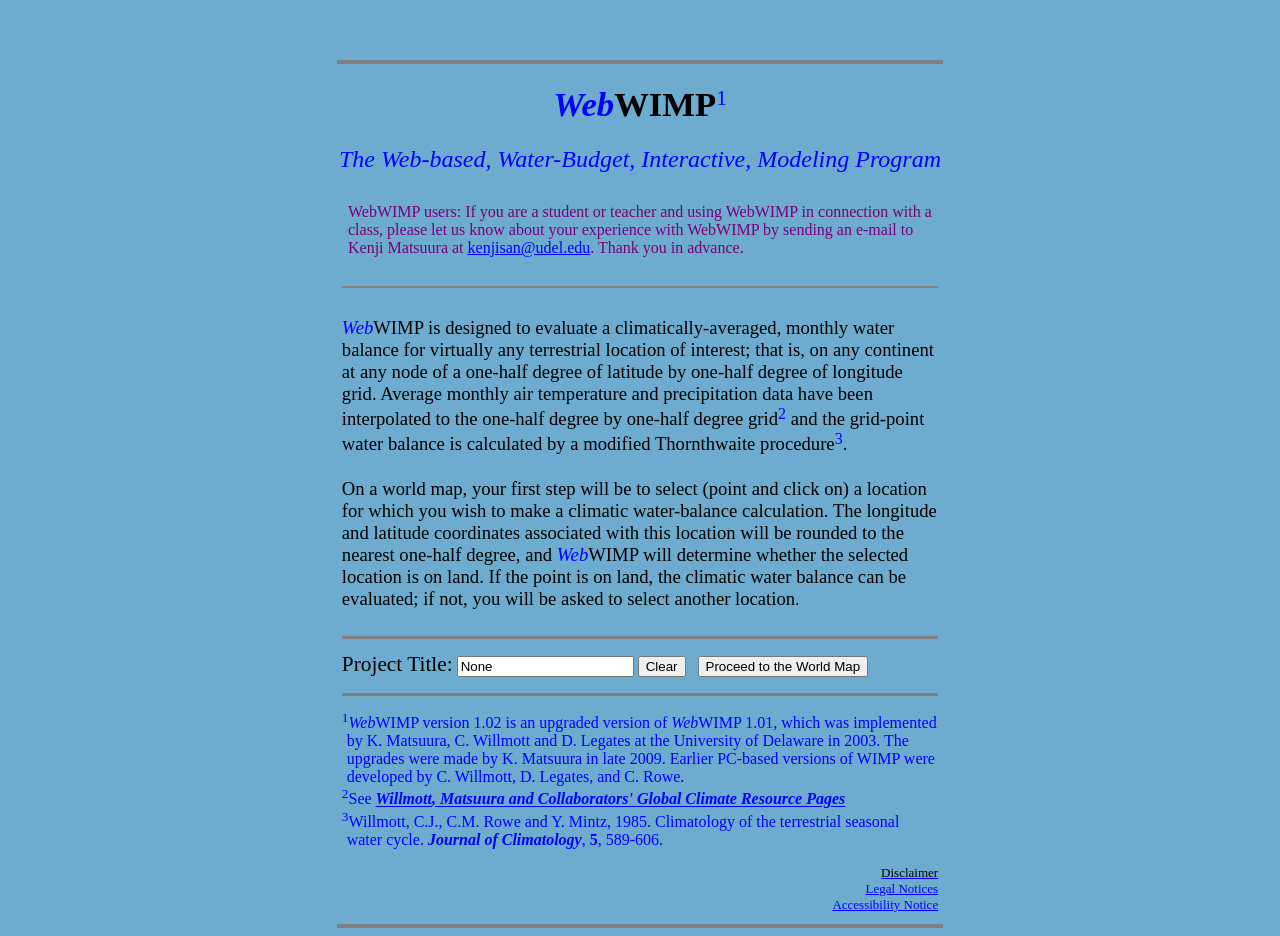
<file: References/UDel-WebWIMP/public_html/index.html>
<!-- saved from url=(0022)http://internet.e-mail -->
<!DOCTYPE HTML PUBLIC "-//W3C//DTD HTML 4.0 Transitional//EN">
<!-- saved from url=(0035)https://davinci.geog.udel.edu/~wimp/ -->
<html xmlns:v="urn:schemas-microsoft-com:vml"
xmlns:o="urn:schemas-microsoft-com:office:office"
xmlns:w="urn:schemas-microsoft-com:office:word"
xmlns:st1="urn:schemas-microsoft-com:office:smarttags"
xmlns="https://www.w3.org/TR/REC-html40">

<head>
<script>                                                                                                            
    //function changeScreenSize(w,h)                                                                                    
    //{ window.resizeTo( w,h ) }                                                                                        
</script>                             
<meta http-equiv=Content-Type content="text/html; charset=windows-1252">
<meta name=ProgId content=Word.Document>
<meta name=Generator content="Microsoft Word 10">
<meta name=Originator content="Microsoft Word 10">
<link rel=File-List href="Web%20WIMP_page_1_files/filelist.xml">
<link rel=Edit-Time-Data href="Web%20WIMP_page_1_files/editdata.mso">
<!--[if !mso]>
<style>
v\:* {behavior:url(#default#VML);}
o\:* {behavior:url(#default#VML);}
w\:* {behavior:url(#default#VML);}
.shape {behavior:url(#default#VML);}
</style>
<![endif]-->
<title>Web WIMP</title>
<o:SmartTagType namespaceuri="urn:schemas-microsoft-com:office:smarttags"
 name="place"/>
<o:SmartTagType namespaceuri="urn:schemas-microsoft-com:office:smarttags"
 name="PlaceName"/>
<o:SmartTagType namespaceuri="urn:schemas-microsoft-com:office:smarttags"
 name="PlaceType"/>
<!--[if gte mso 9]><xml>
 <o:DocumentProperties>
  <o:Author> </o:Author>
  <o:Template>Normal</o:Template>
  <o:LastAuthor> </o:LastAuthor>
  <o:Revision>24</o:Revision>
  <o:TotalTime>67</o:TotalTime>
  <o:Created>2003-11-04T23:46:00Z</o:Created>
  <o:LastSaved>2003-11-12T02:33:00Z</o:LastSaved>
  <o:Pages>1</o:Pages>
  <o:Words>230</o:Words>
  <o:Characters>1311</o:Characters>
  <o:Lines>10</o:Lines>
  <o:Paragraphs>3</o:Paragraphs>
  <o:CharactersWithSpaces>1538</o:CharactersWithSpaces>
  <o:Version>10.2625</o:Version>
 </o:DocumentProperties>
</xml><![endif]--><!--[if gte mso 9]><xml>
 <w:WordDocument>
  <w:Zoom>125</w:Zoom>
  <w:SpellingState>Clean</w:SpellingState>
  <w:GrammarState>Clean</w:GrammarState>
  <w:BrowserLevel>MicrosoftInternetExplorer4</w:BrowserLevel>
 </w:WordDocument>
</xml><![endif]--><!--[if !mso]><object
 classid="clsid:38481807-CA0E-42D2-BF39-B33AF135CC4D" id=ieooui></object>
<style>
st1\:*{behavior:url(#ieooui) }
</style>
<![endif]-->
<style>
<!--
 /* Style Definitions */
 p.MsoNormal, li.MsoNormal, div.MsoNormal
	{mso-style-parent:"";
	margin:0in;
	margin-bottom:.0001pt;
	mso-pagination:widow-orphan;
	font-size:12.0pt;
	font-family:"Times New Roman";
	mso-fareast-font-family:"Times New Roman";}
h1
	{mso-margin-top-alt:auto;
	margin-right:0in;
	mso-margin-bottom-alt:auto;
	margin-left:0in;
	mso-pagination:widow-orphan;
	mso-outline-level:1;
	font-size:24.0pt;
	font-family:"Times New Roman";}
a:link, span.MsoHyperlink
	{color:blue;
	text-decoration:underline;
	text-underline:single;}
a:visited, span.MsoHyperlinkFollowed
	{color:blue;
	text-decoration:underline;
	text-underline:single;}
address
	{margin:0in;
	margin-bottom:.0001pt;
	mso-pagination:widow-orphan;
	font-size:12.0pt;
	font-family:"Times New Roman";}
span.SpellE
	{mso-style-name:"";
	mso-spl-e:yes;}
@page Section1
	{size:8.5in 11.0in;
	margin:1.0in 1.25in 1.0in 1.25in;
	mso-header-margin:.5in;
	mso-footer-margin:.5in;
	mso-paper-source:0;}
div.Section1
	{page:Section1;}
-->
</style>
<!--[if gte mso 10]>
<style>
 /* Style Definitions */
 table.MsoNormalTable
	{mso-style-name:"Table Normal";
	mso-tstyle-rowband-size:0;
	mso-tstyle-colband-size:0;
	mso-style-noshow:yes;
	mso-style-parent:"";
	mso-padding-alt:0in 5.4pt 0in 5.4pt;
	mso-para-margin:0in;
	mso-para-margin-bottom:.0001pt;
	mso-pagination:widow-orphan;
	font-size:10.0pt;
	font-family:"Times New Roman";}
</style>
<![endif]--><!---<body bgcolor=#ffffff background="whem.emboss.gif"> ---><!--[if gte mso 9]><xml>
 <o:shapedefaults v:ext="edit" spidmax="4098"/>
</xml><![endif]--><!--[if gte mso 9]><xml>
 <o:shapelayout v:ext="edit">
  <o:idmap v:ext="edit" data="1"/>
 </o:shapelayout></xml><![endif]-->
</head>

<!--<body bgcolor="#6DACCF" lang=EN-US link=blue vlink=blue style='tab-interval: .5in' onload="changeScreenSize(850,980)"> -->
<body bgcolor="#6DACCF" lang=EN-US style='tab-interval: .5in' onload="changeScreenSize(850,980)">


<div class=Section1>

<p class=MsoNormal style='margin-bottom:12.0pt'><br style='mso-special-character:
line-break'>
<![if !supportLineBreakNewLine]><br style='mso-special-character:line-break'>
<![endif]></p>

<div class=MsoNormal align=center style='text-align:center'>

<hr size=4 width=604 style='width:453.25pt' noshade color=gray align=center>

</div>

<h1 align=center style='text-align:center'><i style='mso-bidi-font-style:normal'><span
style='font-size:26.0pt;color:blue'>Web</span></i><span style='font-size:26.0pt'>WIMP</span><sup><span
style='font-size:16.0pt;color:blue;font-weight:normal;mso-bidi-font-weight:
bold'>1</span></sup><span style='font-size:26.0pt;color:#3366FF'><o:p></o:p></span></h1>

<address style='text-align:center'><span style='font-size:18.0pt;color:blue'>The
Web-based, Water-Budget, Interactive, Modeling Program</span><span
style='font-size:18.0pt;font-style:normal'><br style='mso-special-character:
line-break'>
<![if !supportLineBreakNewLine]><br style='mso-special-character:line-break'>
<![endif]><o:p></o:p></span></address>

<center>
<table border=0 width=590 cols=1 style="font-size:14:font-family">
<tr><td><font face="Times New Roman" color="#7a0177">WebWIMP users: If you are a student or teacher and using 
WebWIMP in connection with a class, please let 
us know about your experience with WebWIMP by sending an e-mail to Kenji Matsuura at 
<a href="mailto:kenjisan@udel.edu">kenjisan@udel.edu</a>.  
Thank you in advance.  
</font></td></tr>
</table>
</center>
<br>

<hr size=2 width=593 style='width:445.0pt' noshade color=gray align=center>
<br>

<div align=center>

<table class=MsoNormalTable border=0 cellpadding=0 width=600 style='width:6.25in;
 mso-cellspacing:1.5pt;mso-padding-alt:0in 5.4pt 0in 5.4pt' cols=1>
 <tr style='mso-yfti-irow:0;height:145.35pt'>
  <td style='padding:.75pt .75pt .75pt .75pt;height:145.35pt'>
  <p class=MsoNormal><span class=SpellE><i style='mso-bidi-font-style:normal'><span
  style='font-size:14.0pt;color:blue'>Web</span></i><span style='font-size:
  14.0pt'>WIMP</span></span><span style='font-size:14.0pt'> is designed to
  evaluate a climatically-averaged, monthly water balance for virtually any
  terrestrial location of interest; that is, on any continent at any node of a one-half
  degree of latitude by one-half degree of longitude grid. Average monthly air
  temperature and precipitation data have been interpolated to the one-half
  degree by one-half degree grid</span><sup><span style='font-size:12.0pt;
  color:blue'>2</span></sup><span style='font-size:14.0pt'> and the grid-point
  water balance is calculated by a modified <span class=SpellE>Thornthwaite</span>
  procedure</span><sup><span style='font-size:12.0pt;color:blue'>3</span></sup><span
  style='font-size:14.0pt'>. <o:p></o:p></span></p>
  <p class=MsoNormal><span style='font-size:14.0pt'><o:p>&nbsp;</o:p></span></p>
  <p class=MsoNormal><span style='font-size:14.0pt'>On a world map, your first
  step will be to select (point and click on) a location for which you wish to
  make a climatic water-balance calculation.<span style='mso-spacerun:yes'>
  </span>The longitude and latitude coordinates associated with this location
  will be rounded to the nearest one-half degree, and <span class=SpellE><i
  style='mso-bidi-font-style:normal'><span style='color:blue'>Web</span></i>WIMP</span>
  will determine whether the selected location is on land.<span style='mso-spacerun:yes'> </span>If the point is on land, the climatic water
  balance can be evaluated; if not, you will be asked to select another
  location</span>.</p>
  <p class=MsoNormal><o:p>&nbsp;</o:p></p>
  <div class=MsoNormal align=center style='text-align:center'>
  <hr size=3 width=594 style='width:445.75pt' noshade color=gray align=center>
  </div>
  <p class=MsoNormal align=center style='text-align:center'></p>
  </td>
 </tr>
 <tr style='mso-yfti-irow:1;height:43.05pt'>
  <td style='padding:.75pt .75pt .75pt .75pt;height:43.05pt'>
  <FORM action="http://cyclops.deos.udel.edu/wimp/public_html/wimp_map.php" METHOD="POST">
   	<span style='font-size:16.0pt'>Project Title:</span> 
   	<INPUT TYPE="text" NAME="yname" SIZE=20 value="None">                     
   	<INPUT TYPE="reset"  VALUE="Clear">&nbsp&nbsp 
   	<INPUT TYPE="submit" VALUE="Proceed to the World Map"> 
  </FORM>                                                                              
  <hr size=3 width=594 style='width:445.75pt' noshade color=gray align=center>
  </td>
 </tr>
 <tr style='mso-yfti-irow:2;mso-yfti-lastrow:yes;height:24.2pt'>
  <td style='padding:.75pt .75pt .75pt .75pt;height:24.2pt'>

  <address style='margin-left:.05in;text-indent:-.05in'><sup><span
  style='color:blue;font-style:normal'>1</span></sup><span style='color:blue;
  mso-bidi-font-style:normal'>Web</span><span style='color:blue;font-style:
  normal'>WIMP version 1.02 is an upgraded version of 
  <i>Web</i>WIMP 1.01, which was implemented by K. Matsuura, C. <span class=SpellE>Willmott</span>
  and D. Legates at the </span><st1:place><st1:PlaceType><span
    style='color:blue;font-style:normal'>University</span></st1:PlaceType><span
   style='color:blue;font-style:normal'> of </span><st1:PlaceName><span
    style='color:blue;font-style:normal'>Delaware</span></st1:PlaceName></st1:place><span
  style='color:blue;font-style:normal'> in 2003.
  The upgrades were made by K. Matsuura in late 2009. <span style='mso-spacerun:yes'>
  </span>Earlier PC-based versions of WIMP were
  developed by C. <span class=SpellE>Willmott</span>, D. Legates, and C. Rowe.<o:p></o:p></span></address>

  <address style='margin-left:.05in;text-indent:-.05in'><sup><span
  style='color:blue;font-style:normal;mso-bidi-font-style:italic'>2</span></sup><span
  style='color:blue;font-style:normal;mso-bidi-font-style:italic'>See </span><span
  class=SpellE><b style='mso-bidi-font-weight:normal'>
  <span style='color:blue'>
  <a href="http://climate.geog.udel.edu/~climate" target="_blank">Willmott</span></b></span><b
  style='mso-bidi-font-weight:normal'><span style='color:blue'>, Matsuura and
  Collaborators' Global Climate Resource Pages </a></span></b><span
  style='color:blue;font-style:normal;mso-bidi-font-style:italic'></span><b
  style='mso-bidi-font-weight:normal'><span style='color:blue'><o:p></o:p></span></b></address>

  <address style='margin-left:.05in;text-indent:-.05in'>
  <sup><span style='color:blue;font-style:normal'>3</span></sup><span style='color:blue;
  font-style:normal'>Willmott, C.J., C.M. Rowe and Y. <span class=SpellE>Mintz</span>,
  1985. Climatology of the terrestrial seasonal water cycle. </span><b
  style='mso-bidi-font-weight:normal'><span style='color:blue;mso-bidi-font-style:
  normal'>Journal of Climatology</span></b><span style='color:blue;font-style:
  normal'>, <b style='mso-bidi-font-weight:normal'>5</b>, 589-606.<o:p></o:p></span></address>
 
  <div align="right">
  <p style="margin-left:.05in;text-indent:-.05in">
  <a href="http://cyclops.deos.udel.edu/wimp/public_html/disclaimer.html"><font color="black" size=-1>Disclaimer</a>
  <br>
  <a href="https://www.udel.edu/home/legal-notices/" target="black">Legal Notices</a>
  <br>
  <a href="https://www.udel.edu/home/legal-notices/accessibility/" target="blank">Accessibility Notice</a>
  </font>
  </p>
  </div>

  </td>
 </tr>
</table>

</div>

<hr size=4 width=604 style='width:453.25pt' noshade color=gray align=center>

</body>
</html>
</file>
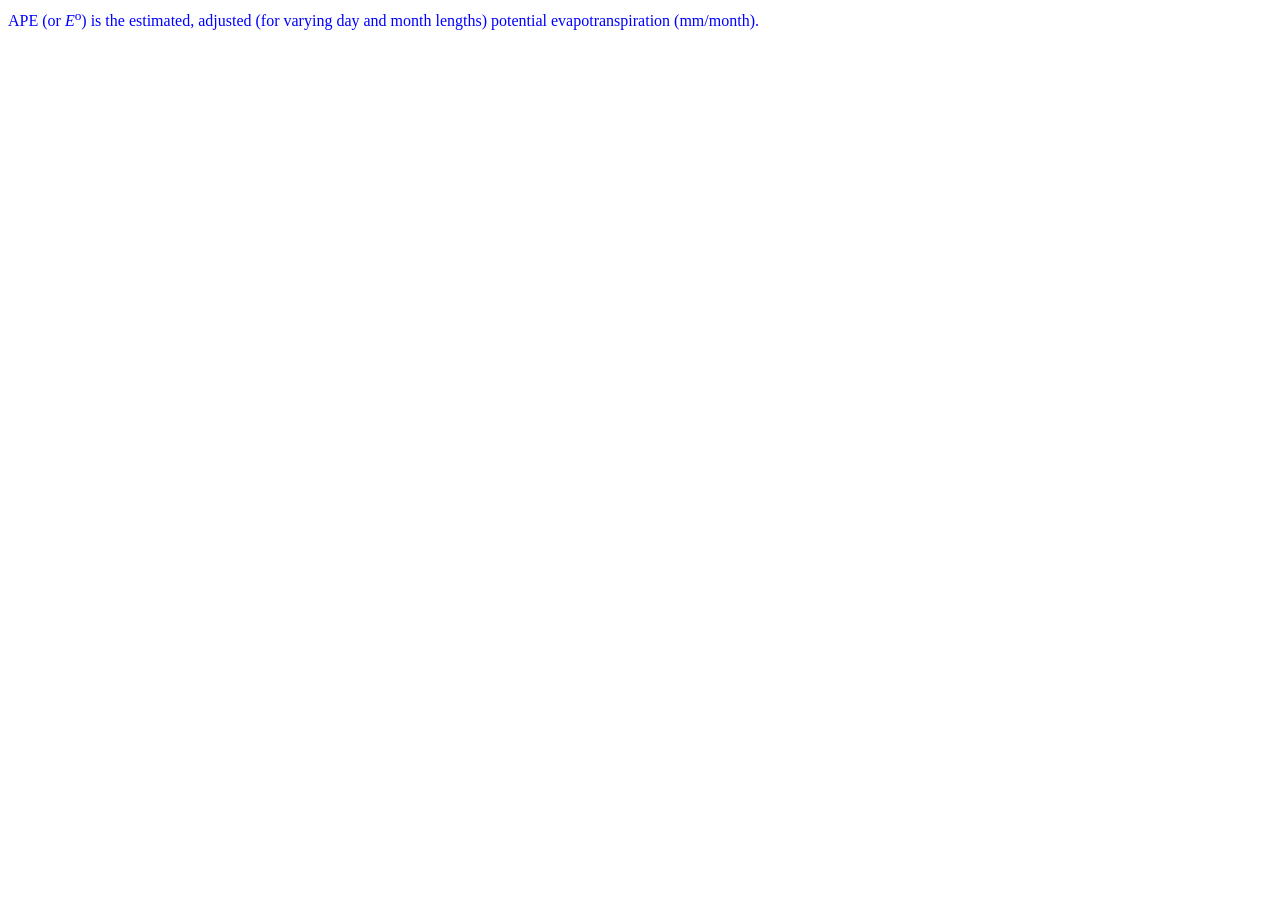
<file: References/UDel-WebWIMP/public_html/ape.html>
<html>
<head>
<title>APE</title>
</head>
<body bgcolor=#ffffff>
<p style='color:blue'>
APE (or <i>E</i><sup>o</sup>) is the estimated, adjusted (for varying day and 
month lengths) potential evapotranspiration (mm/month).
</body>
</html>
</file>
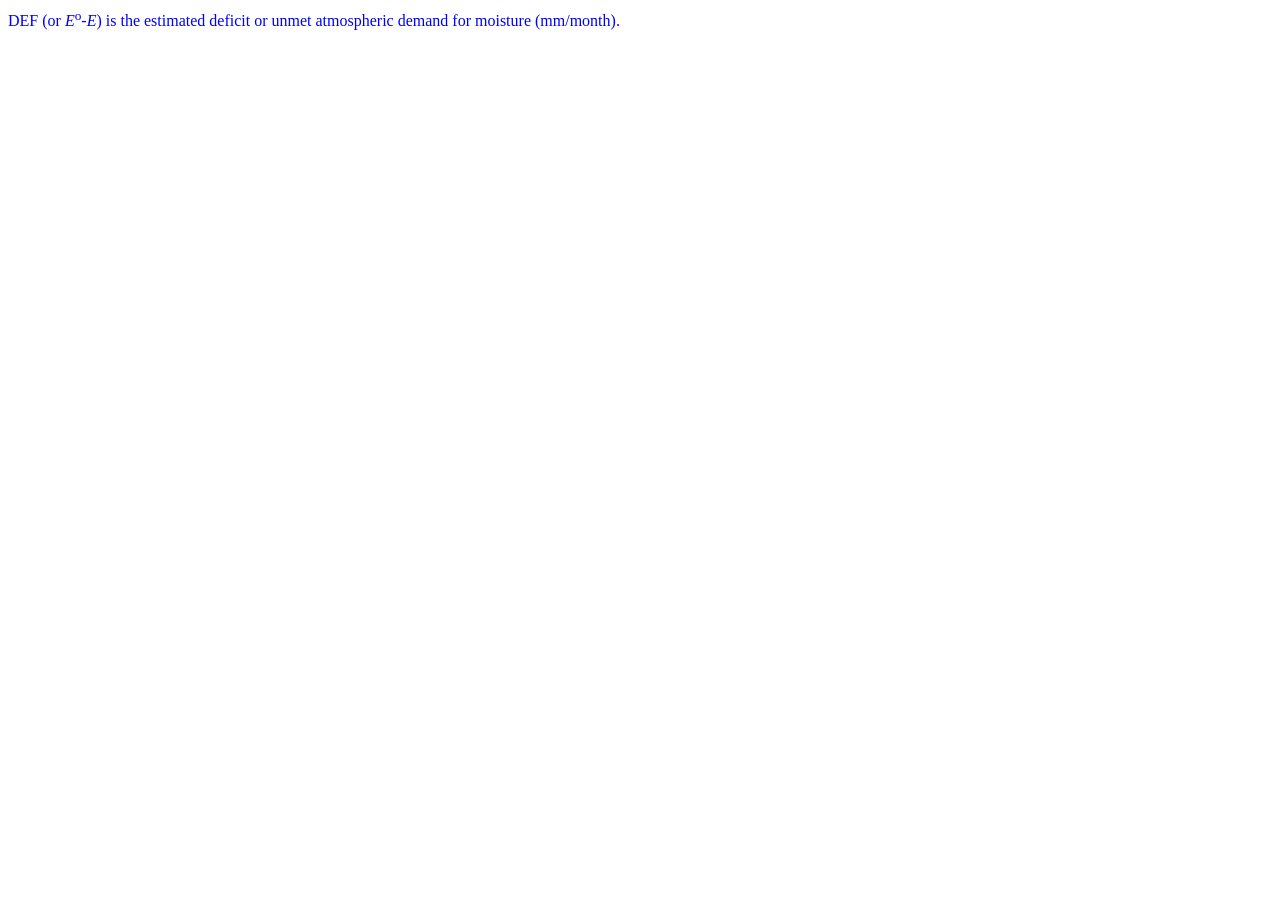
<file: References/UDel-WebWIMP/public_html/def.html>
<html>
<head>
<title>DEF</title>
</head>
<body bgcolor=#ffffff>

<p style='color:blue'>
DEF (or <i>E</i><sup>o</sup>-<i>E</i>) is the estimated deficit or 
unmet atmospheric demand for moisture 
(mm/month).
</body>
</html>
</file>
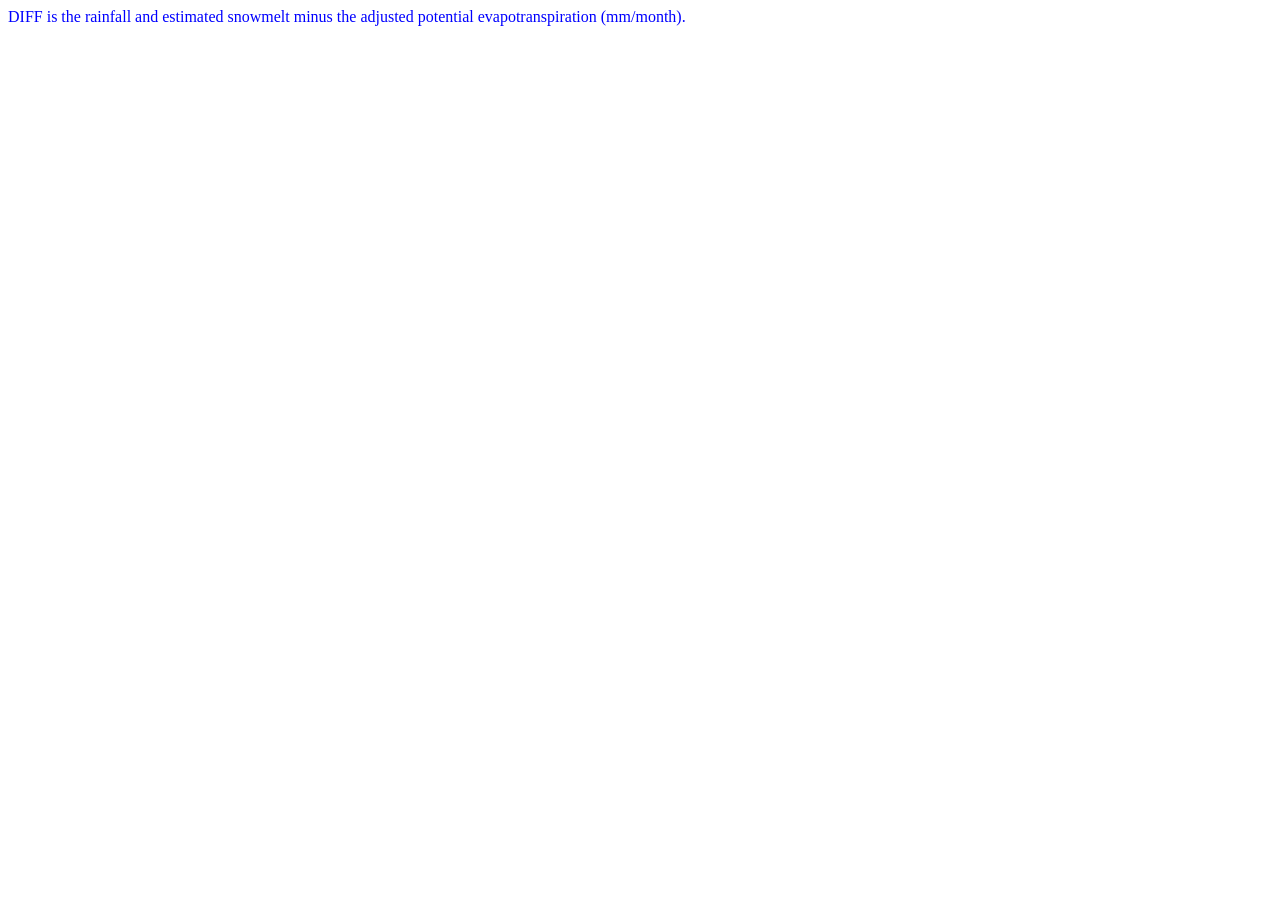
<file: References/UDel-WebWIMP/public_html/diff.html>
<html>
<head>
<title>DIFF</title>
</head>
<body bgcolor=#ffffff>

<p style='color:blue'>
DIFF is the rainfall and estimated snowmelt minus the adjusted 
potential evapotranspiration (mm/month).
</body>
</html>
</file>
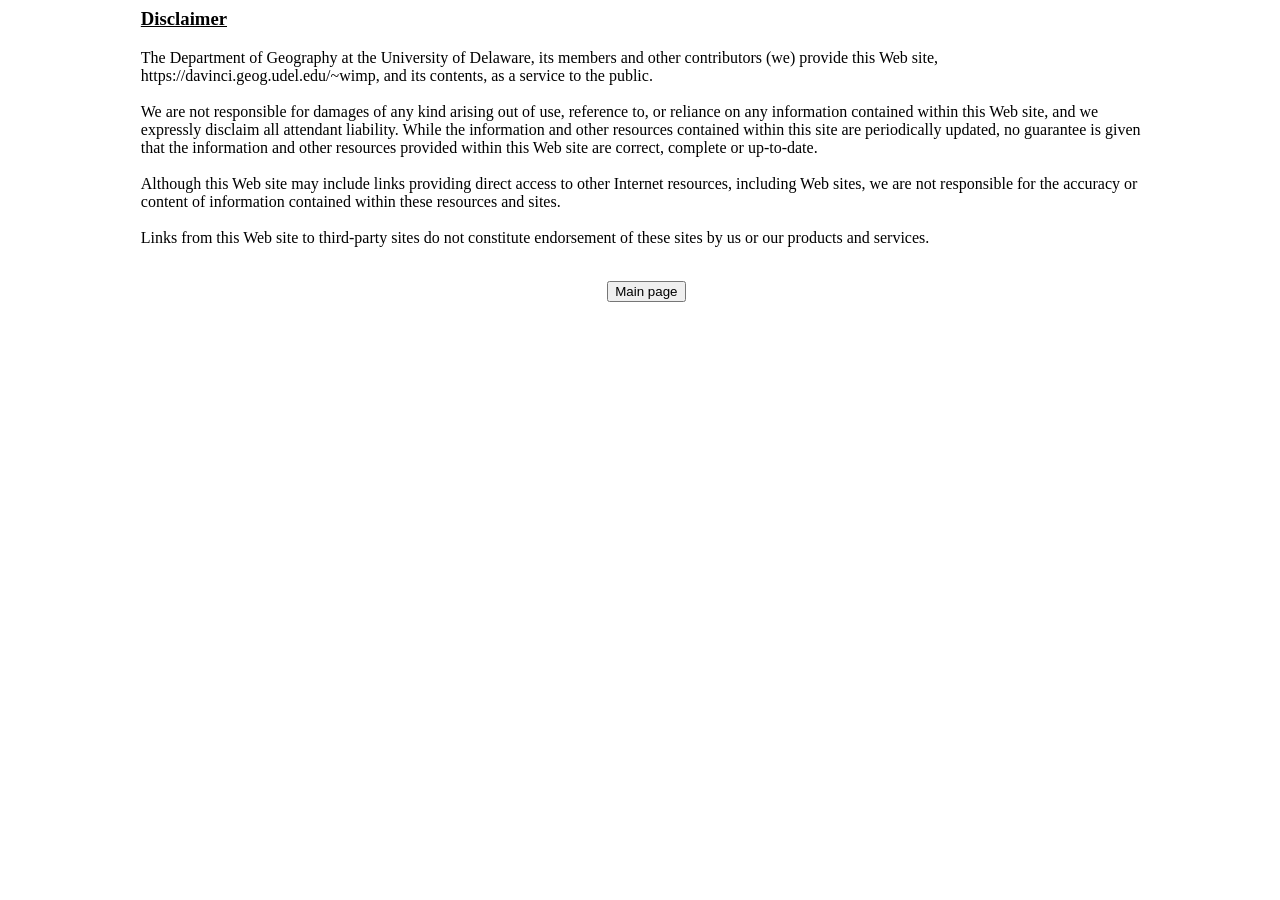
<file: References/UDel-WebWIMP/public_html/disclaimer.html>
<!doctype html public "-//w3c//dtd html 4.0 transitional//en">
<html>
<head>
   <meta http-equiv="Content-Type" content="text/html; charset=iso-8859-1">
   <title>About This Site></title>
</head>
<body style="margin-left:11%; margin-right:10%;"  bgcolor="#FFFFFF">
<h3>
<u>Disclaimer</u>
</h3>
<p>
The Department of Geography at the University of Delaware, its members and 
other contributors (we) provide this Web site, 
https://davinci.geog.udel.edu/~wimp, 
and its contents, as a service to the public.
<br><br>

We are not responsible for damages of any kind arising out of use, 
reference to, or reliance on any information contained within this Web site, 
and we expressly disclaim all attendant liability. 
While the information and other resources contained within this site are periodically updated, 
no guarantee is given that the information and other resources provided within this Web site are correct, 
complete or up-to-date.
<br><br>

Although this Web site may include links providing direct access to other Internet resources, 
including Web sites, 
we are not responsible for the accuracy or content of information contained within these resources and sites.
<br><br>

Links from this Web site to third-party sites do not constitute endorsement of these sites by us or 
our products and services.
<br> <br>

<center>                                                                                            
<INPUT TYPE="button" VALUE="Main page"                                                              
   onClick="window.open('https://davinci.geog.udel.edu/~wimp','_parent')">                        
</center>                                                                                           
</body>
</html>
</file>
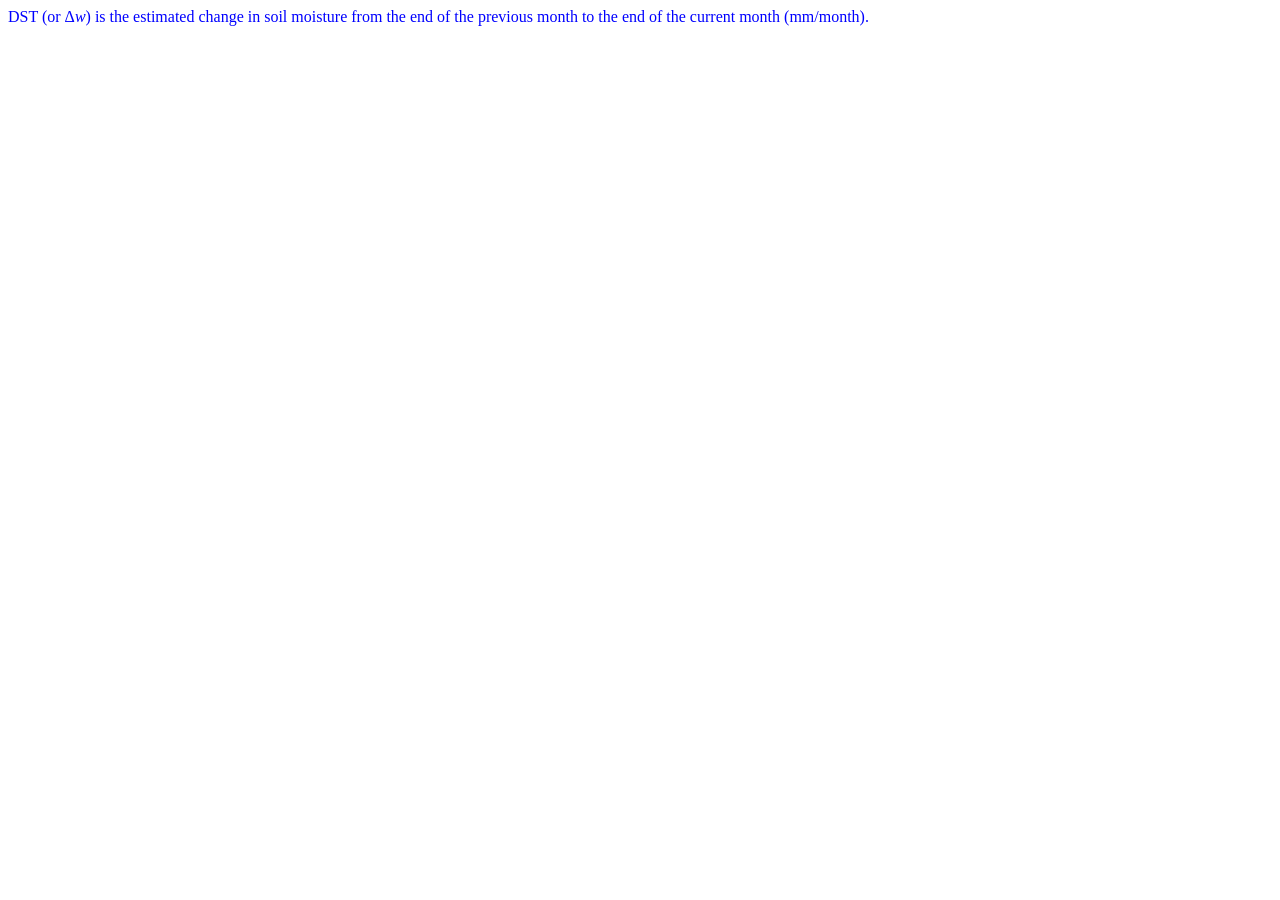
<file: References/UDel-WebWIMP/public_html/dst.html>
<html>
<head>
<title>DST</title>
</head>
<body bgcolor=#ffffff>
<p style='color:blue'>
DST (or &Delta;<i>w</i>) is the estimated change in soil moisture 
from the end of the previous month to the end of the current month (mm/month).
</body>
</html>
</file>
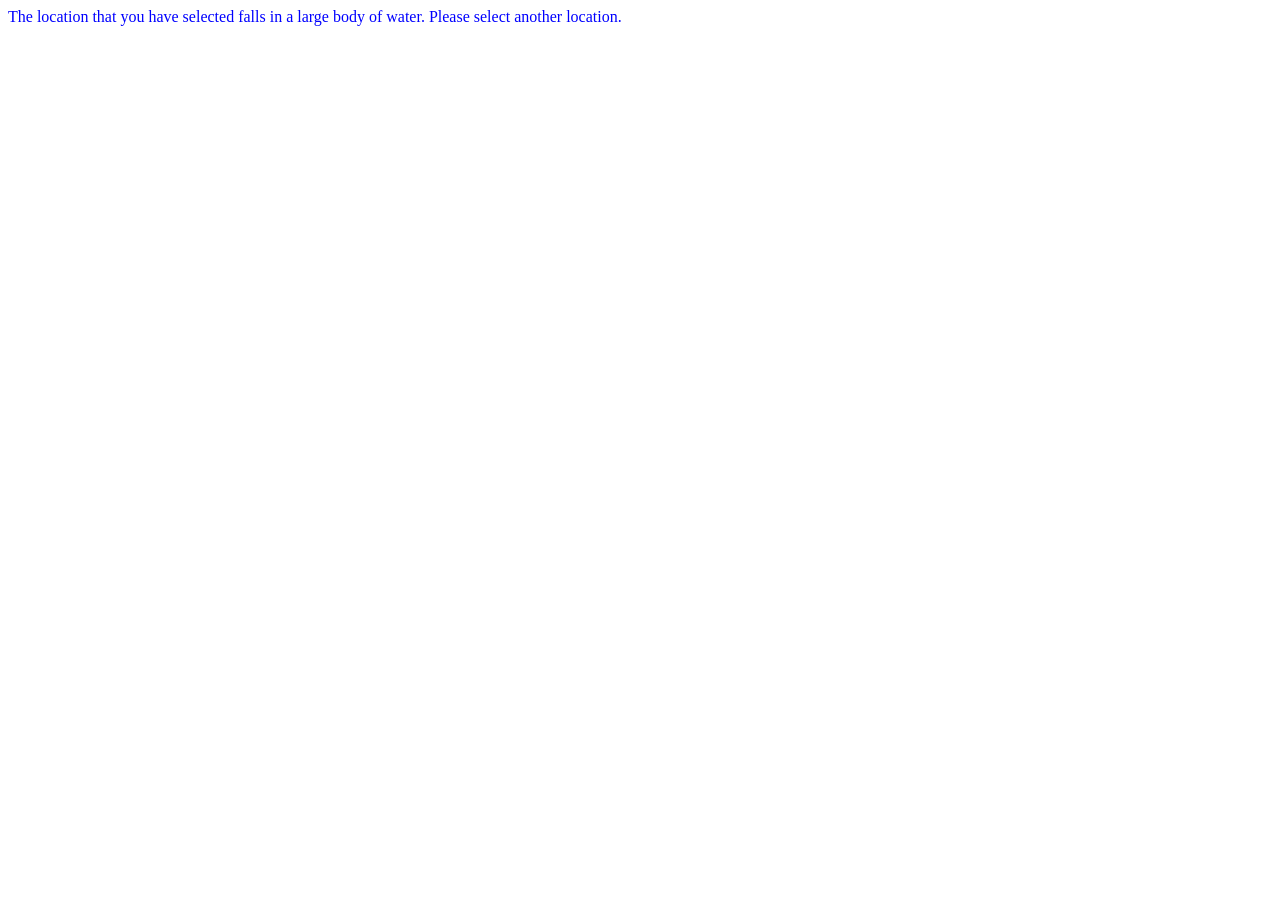
<file: References/UDel-WebWIMP/public_html/ocean.html>
<html>
<head>
<title>TEMP</title>
<link rel=stylesheet type="text/css"
   href="https://davinci.geog.udel.edu/~wimp/style.css">
</head>
<body bgcolor=#ffffff>

<p style='color:blue'>
The location that you have selected falls in a large body of water. Please select another location. 
</body>
</html>
</file>
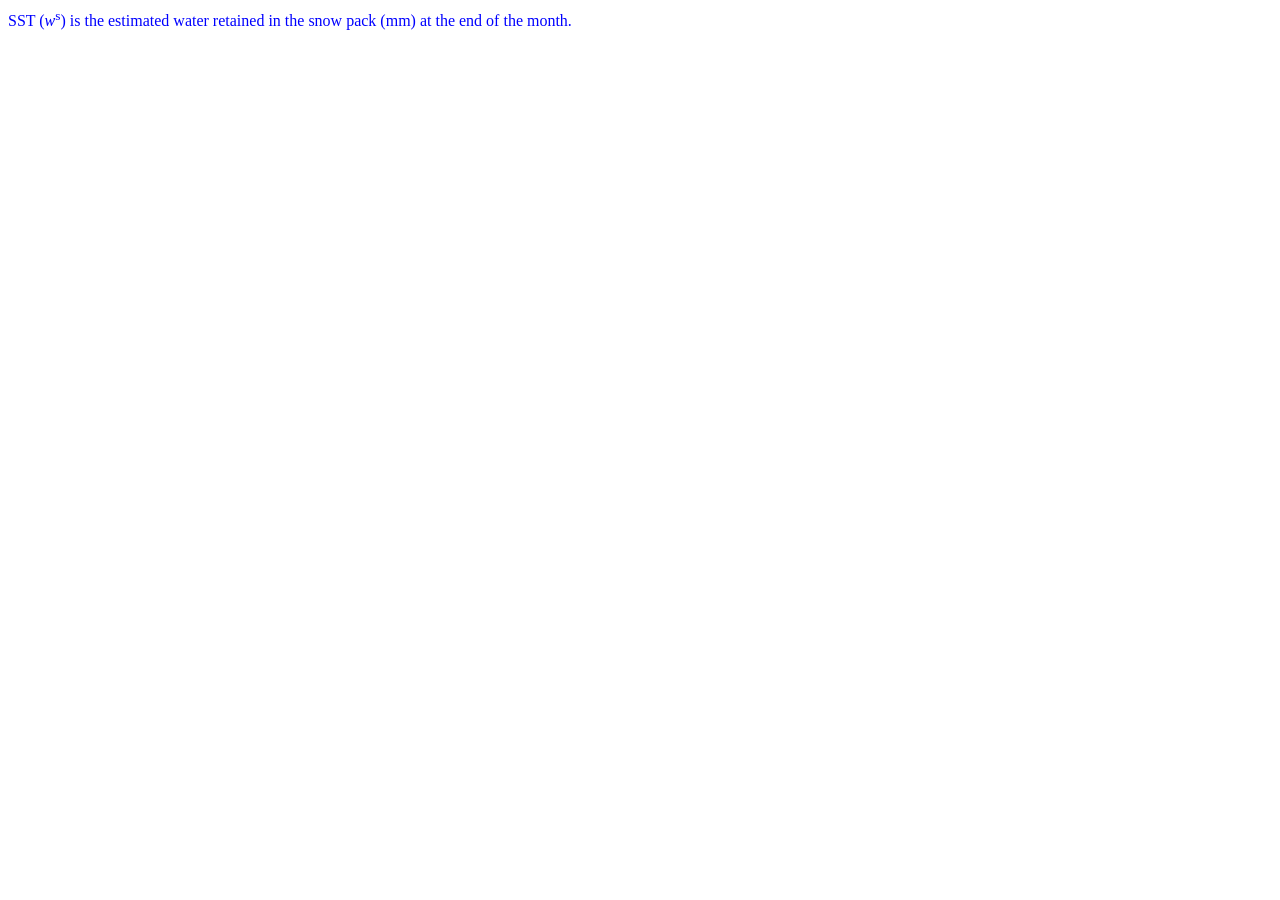
<file: References/UDel-WebWIMP/public_html/sst.html>
<html>
<head>
<title>SST</title>
</head>
<body bgcolor=#ffffff>

<p style='color:blue'>
SST (<i>w</i><sup>s</sup>) is the estimated water retained in 
the snow pack (mm) at the end of the month.
</body>
</html>
</file>
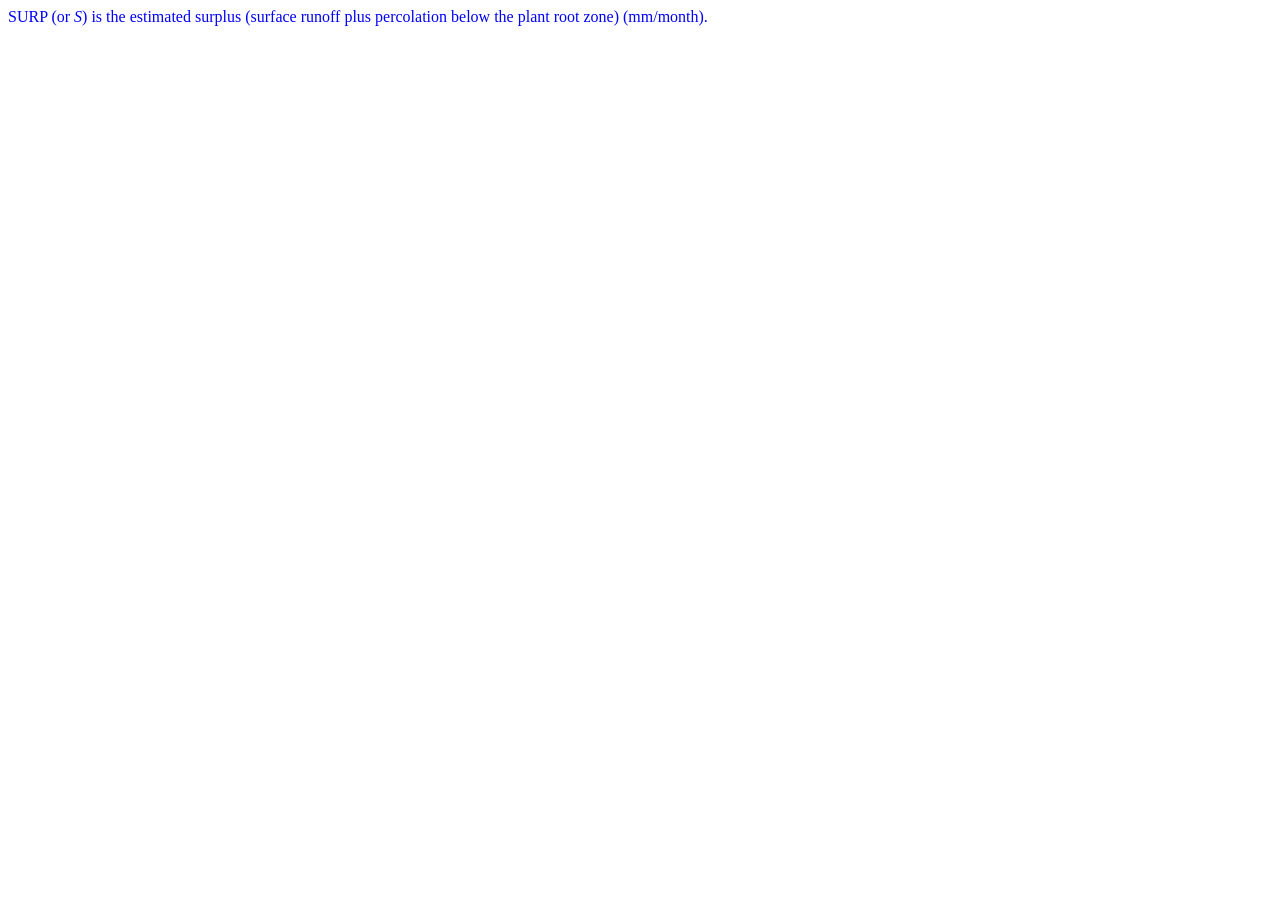
<file: References/UDel-WebWIMP/public_html/sur.html>
<html>
<head>
<title>SURP</title>
</head>
<body bgcolor=#ffffff>

<p style='color:blue'>
SURP (or <i>S</i>) is the estimated surplus (surface runoff plus percolation 
below the plant root zone) (mm/month). 
</body>
</html>
</file>
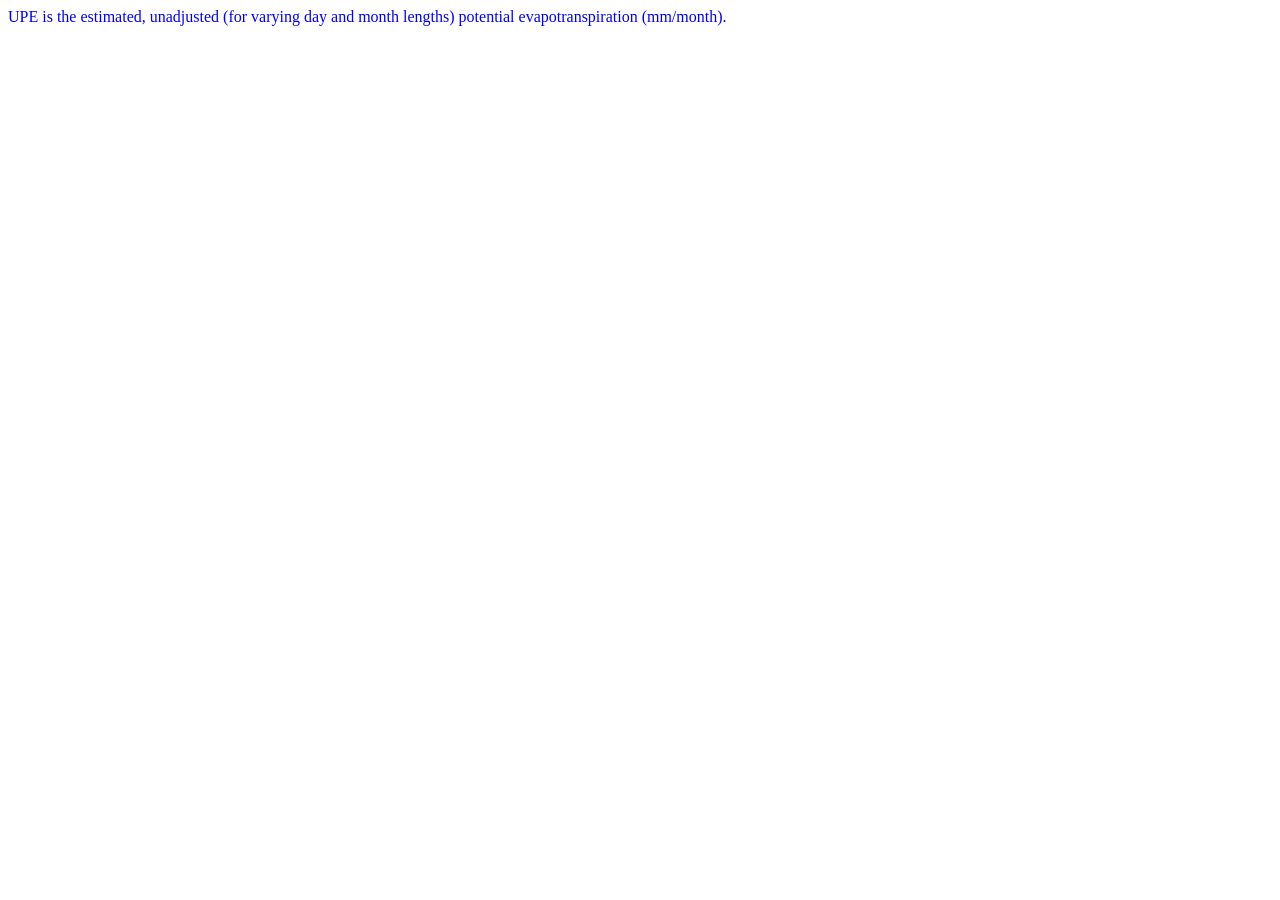
<file: References/UDel-WebWIMP/public_html/upe.html>
<html>
<head>
<title>UPE</title>
</head>
<body bgcolor=#ffffff>

<p style='color:blue'>
UPE is the estimated, unadjusted (for varying day and month lengths) potential evapotranspiration (mm/month).
</body>
</html>
</file>
